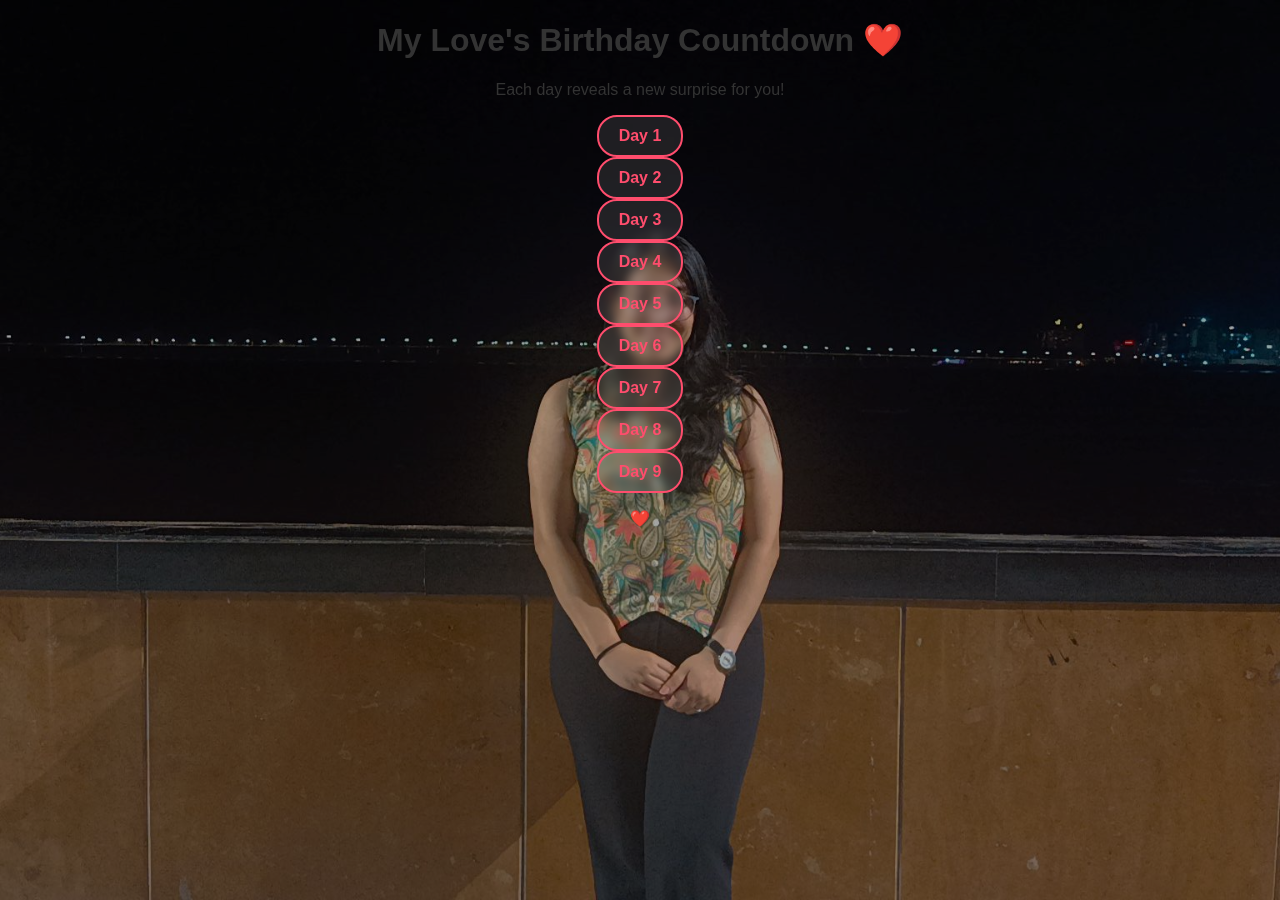
<file: index.html>
<!DOCTYPE html>
<html>
<head>
<title>Birthday Countdown</title>
<link rel="stylesheet" href="style.css">
<style>
/* Background Image Styling */
.bg-image {
    position: fixed;
    top: 0;
    left: 0;
    width: 100%;
    height: 100%;
    background-image: url('birthday-photo.jpeg');
    background-size: cover;
    background-position: center top;
    animation: zoomIn 20s infinite alternate ease-in-out;
    z-index: -2;
}

/* Dark overlay */
.overlay {
    position: fixed;
    top: 0;
    left: 0;
    width: 100%;
    height: 100%;
    background: rgba(0, 0, 0, 0.35);
    z-index: -1;
}

/* Gentle zoom */
@keyframes zoomIn {
    0% { transform: scale(1); }
    100% { transform: scale(1.05); }
}

/* Transparent buttons */
.button {
    display: inline-block;
    padding: 10px 20px;
    border-radius: 20px;
    border: 2px solid #ff4d6d;
    background-color: rgba(255, 255, 255, 0.1); /* transparent */
    color: #ff4d6d;
    font-size: 16px;
    text-decoration: none;
    font-weight: bold;
    backdrop-filter: blur(5px);
    transition: background-color 0.3s, color 0.3s;
}
.button:hover {
    background-color: rgba(255, 77, 109, 0.7);
    color: white;
}
</style>
</head>
<body>

<!-- Background Image -->
<div class="bg-image"></div>
<div class="overlay"></div>

<h1>My Love's Birthday Countdown ❤️</h1>
<p>Each day reveals a new surprise for you!</p>
<ul style="list-style:none; padding:0;">
    <li><a href="day1.html" class="button">Day 1</a></li>
    <li><a href="day2.html" class="button">Day 2</a></li>
    <li><a href="day3.html" class="button">Day 3</a></li>
    <li><a href="day4.html" class="button">Day 4</a></li>
    <li><a href="day5.html" class="button">Day 5</a></li>
    <li><a href="day6.html" class="button">Day 6</a></li>
    <li><a href="day7.html" class="button">Day 7</a></li>
    <li><a href="day8.html" class="button">Day 8</a></li>
    <li><a href="day9.html" class="button">Day 9</a></li>
</ul>

<script>
function createHeart() {
    const heart = document.createElement("div");
    heart.classList.add("heart");
    heart.innerHTML = "❤️";
    heart.style.left = Math.random() * 100 + "vw";
    heart.style.animationDuration = (Math.random() * 3 + 2) + "s";
    document.body.appendChild(heart);
    setTimeout(() => heart.remove(), 5000);
}
setInterval(createHeart, 500);
</script>

</body>
</html>
</file>
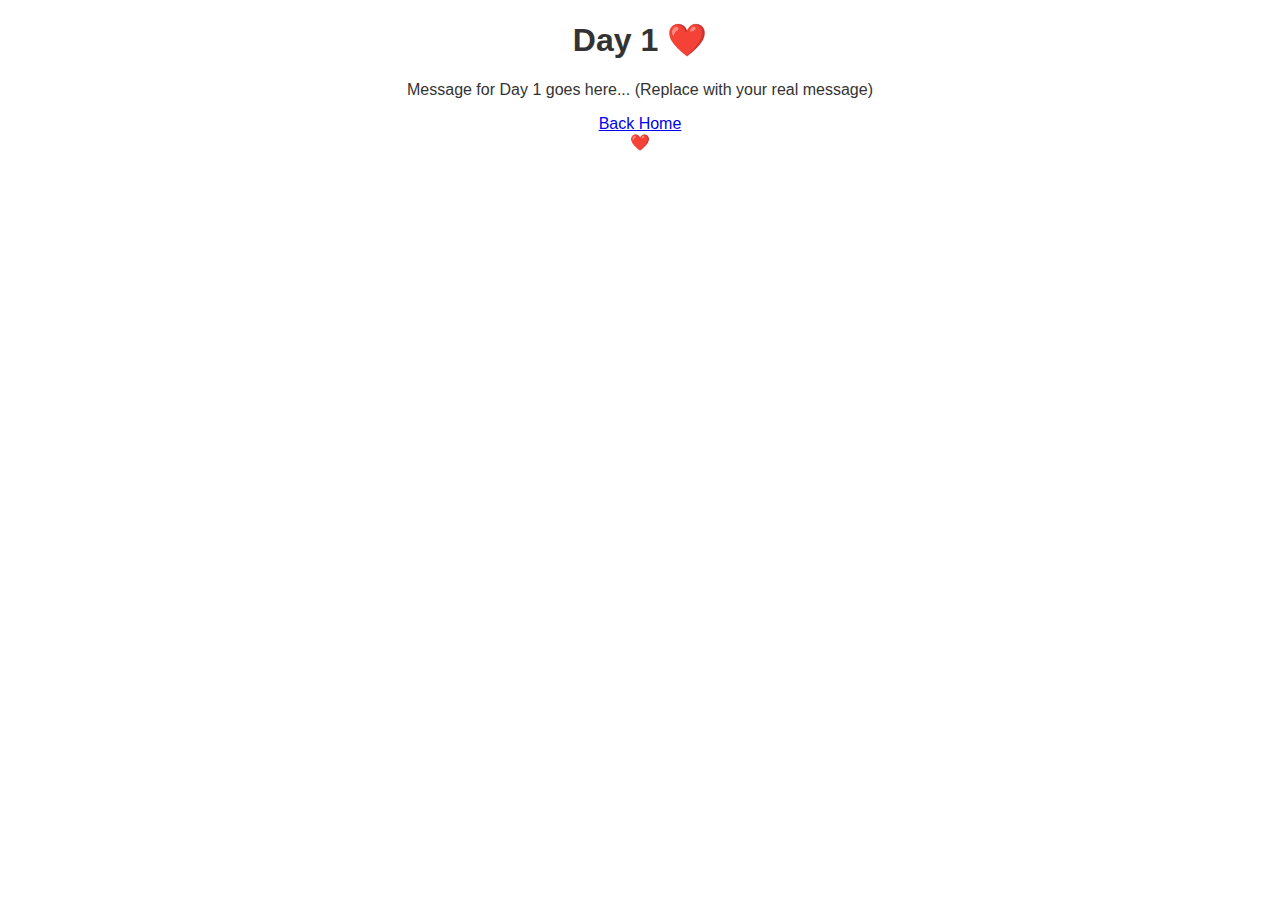
<file: day1.html>
<!DOCTYPE html>
<html lang="en">
<head>
    <meta charset="UTF-8">
    <meta name="viewport" content="width=device-width, initial-scale=1.0">
    <title>Day 1</title>
    <link href="https://fonts.googleapis.com/css2?family=Dancing+Script&family=Poppins&display=swap" rel="stylesheet">
    <link rel="stylesheet" href="style.css">
</head>
<body>
    <h1>Day 1 ❤️</h1>
    <p>Message for Day 1 goes here... (Replace with your real message)</p>
    <a href="index.html" class="button">Back Home</a>

    <!-- Floating Hearts -->
    <script>
    function createHeart() {
        const heart = document.createElement("div");
        heart.classList.add("heart");
        heart.innerHTML = "❤️";
        heart.style.left = Math.random() * 100 + "vw";
        heart.style.animationDuration = (Math.random() * 3 + 2) + "s";
        document.body.appendChild(heart);
        setTimeout(() => {
            heart.remove();
        }, 5000);
    }
    setInterval(createHeart, 500);
    </script>
</body>
</html>
</file>
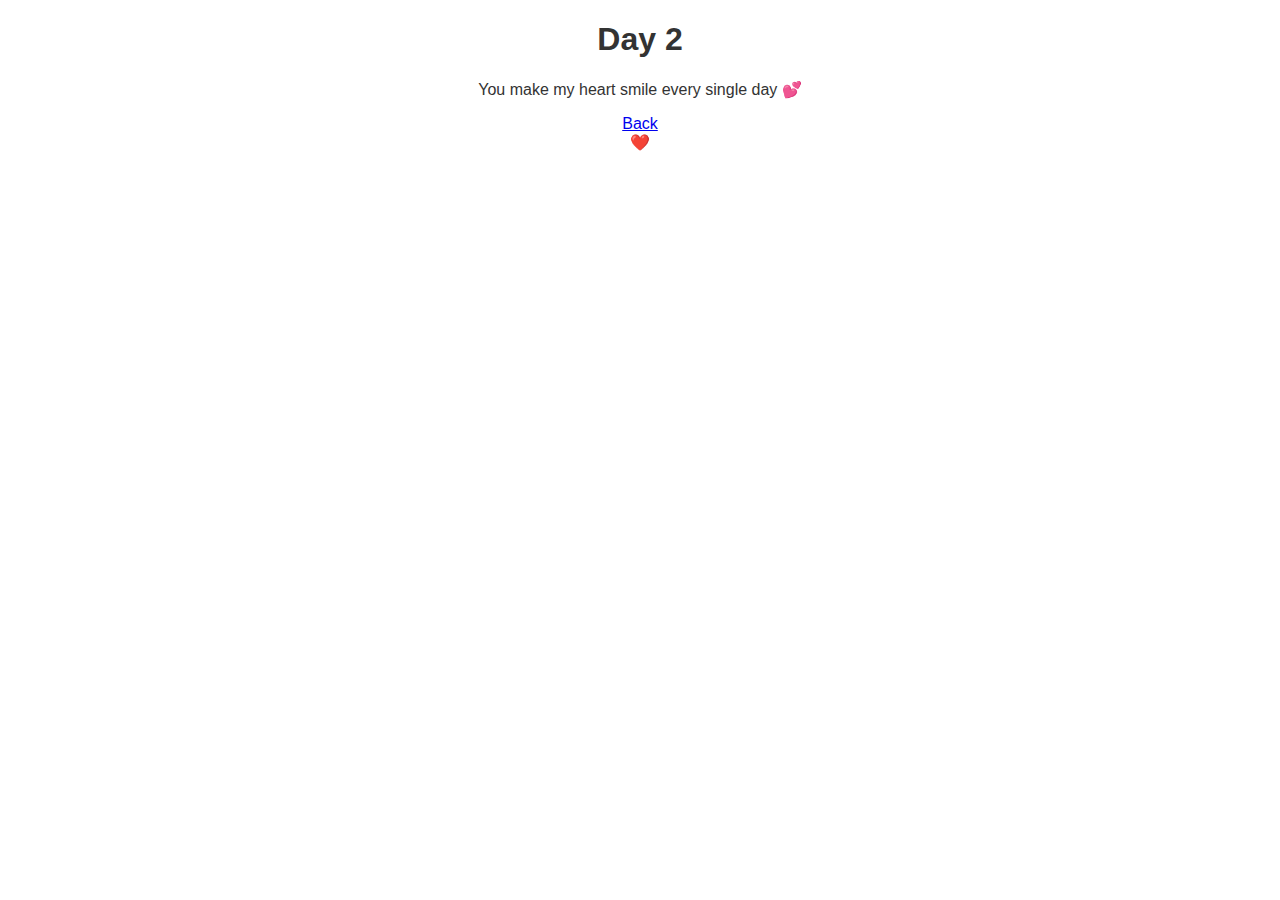
<file: day2.html>
<!DOCTYPE html>
<html>
<head>
<title>Day 2</title>
<link rel="stylesheet" href="style.css">
</head>
<body>
<h1>Day 2</h1>
<p>You make my heart smile every single day 💕</p>
<a href="index.html" class="button">Back</a>

<script>
function createHeart() {
    const heart = document.createElement("div");
    heart.classList.add("heart");
    heart.innerHTML = "❤️";
    heart.style.left = Math.random() * 100 + "vw";
    heart.style.animationDuration = (Math.random() * 3 + 2) + "s";
    document.body.appendChild(heart);
    setTimeout(() => {
        heart.remove();
    }, 5000);
}
setInterval(createHeart, 500);
</script>

</body>
</html>
</file>
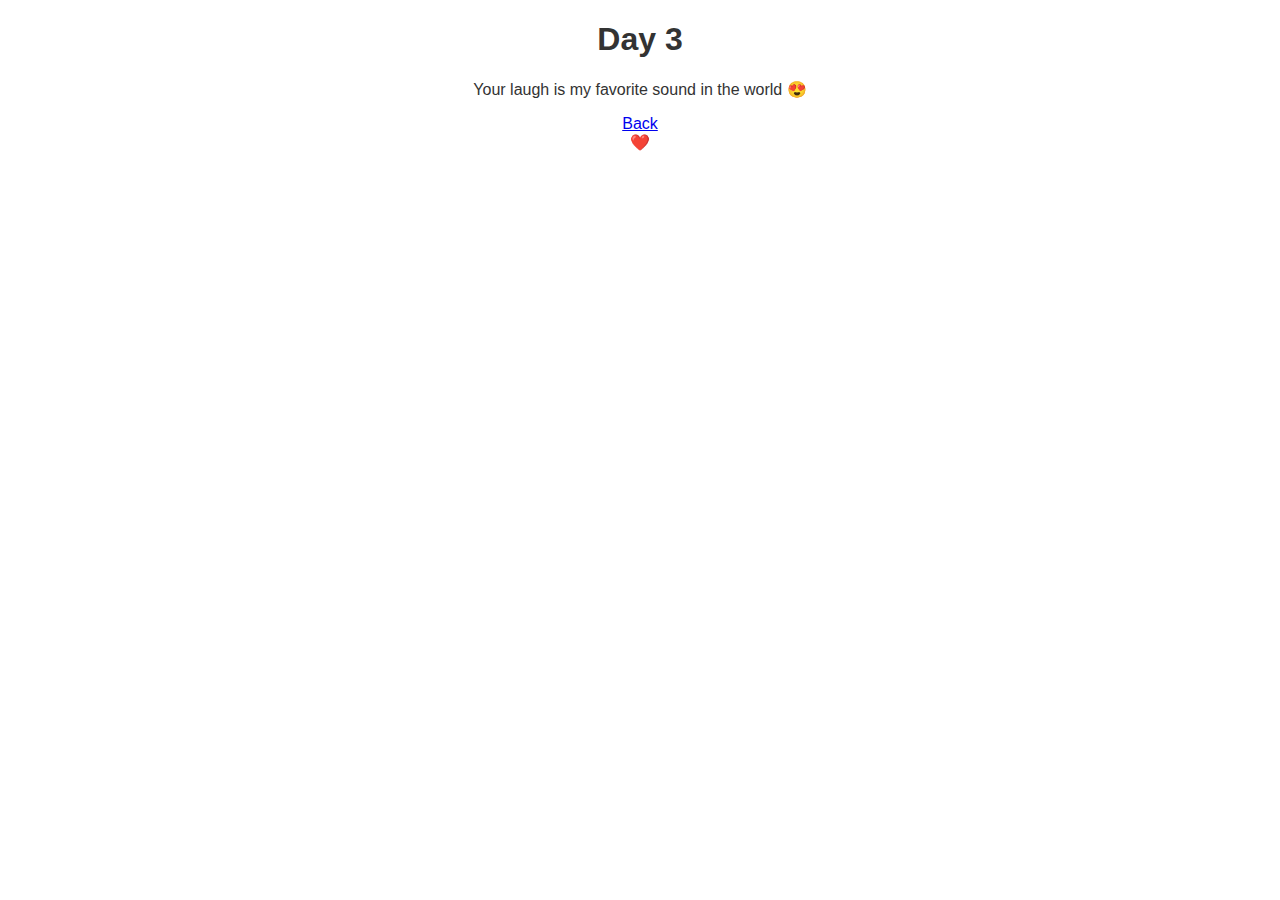
<file: day3.html>
<!DOCTYPE html>
<html>
<head>
<title>Day 3</title>
<link rel="stylesheet" href="style.css">
</head>
<body>
<h1>Day 3</h1>
<p>Your laugh is my favorite sound in the world 😍</p>
<a href="index.html" class="button">Back</a>

<script>
function createHeart() {
    const heart = document.createElement("div");
    heart.classList.add("heart");
    heart.innerHTML = "❤️";
    heart.style.left = Math.random() * 100 + "vw";
    heart.style.animationDuration = (Math.random() * 3 + 2) + "s";
    document.body.appendChild(heart);
    setTimeout(() => {
        heart.remove();
    }, 5000);
}
setInterval(createHeart, 500);
</script>

</body>
</html>
</file>
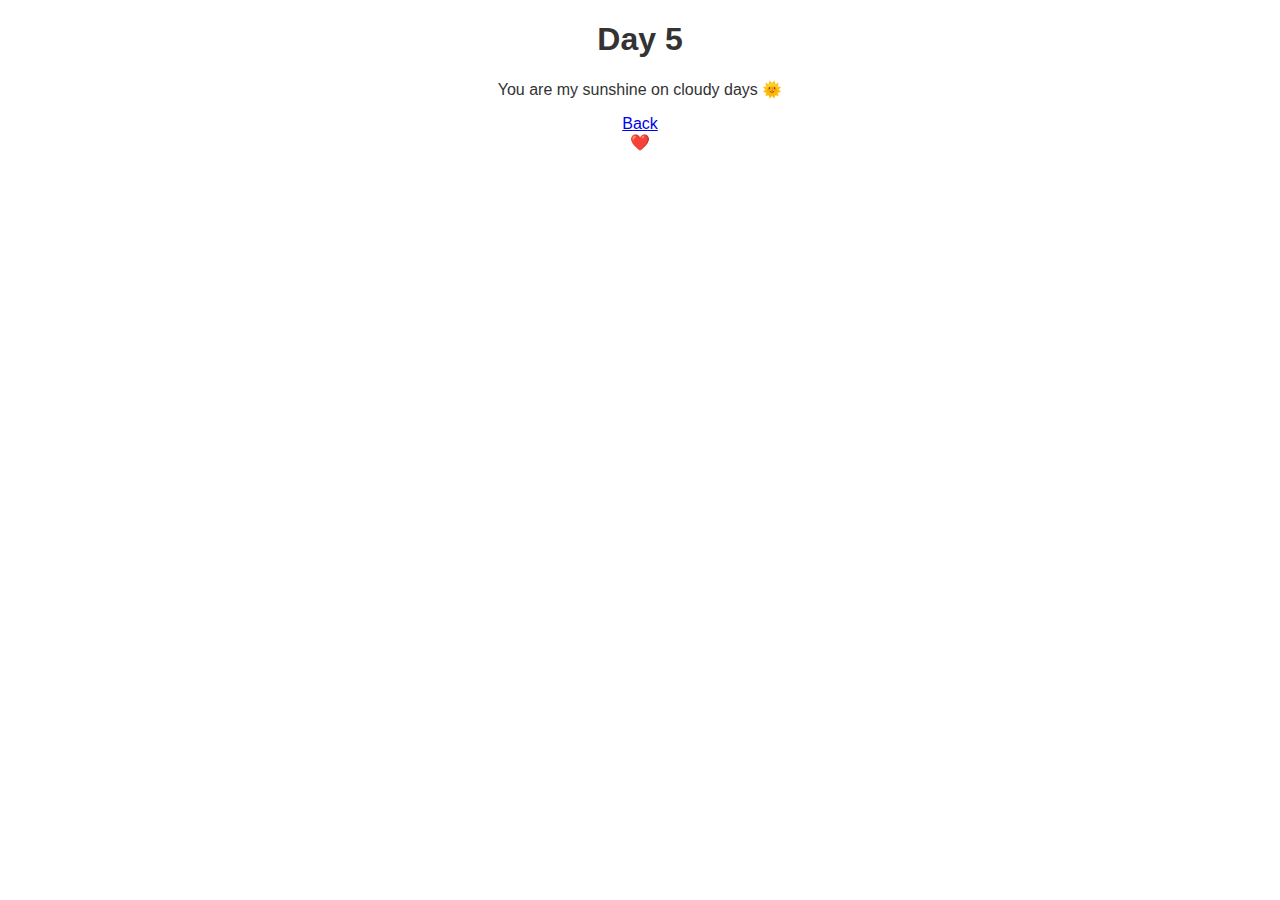
<file: day5.html>
<!DOCTYPE html>
<html>
<head>
<title>Day 5</title>
<link rel="stylesheet" href="style.css">
</head>
<body>
<h1>Day 5</h1>
<p>You are my sunshine on cloudy days 🌞</p>
<a href="index.html" class="button">Back</a>

<script>
function createHeart() {
    const heart = document.createElement("div");
    heart.classList.add("heart");
    heart.innerHTML = "❤️";
    heart.style.left = Math.random() * 100 + "vw";
    heart.style.animationDuration = (Math.random() * 3 + 2) + "s";
    document.body.appendChild(heart);
    setTimeout(() => {
        heart.remove();
    }, 5000);
}
setInterval(createHeart, 500);
</script>

</body>
</html>
</file>
<file: style.css>
body {
    font-family: Arial, sans-serif;
    margin: 0;
    padding: 0;
    background: #fff;
    color: #333;
    text-align: center;
}
.container {
    max-width: 600px;
    margin: auto;
    padding: 20px;
}
.day-card {
    background: white;
    padding: 20px;
    margin: 10px 0;
    border-radius: 12px;
    box-shadow: 0 4px 8px rgba(0,0,0,0.1);
}
.day-card a {
    text-decoration: none;
    color: crimson;
    font-weight: bold;
}
img {
    max-width: 100%;
    border-radius: 12px;
    margin-top: 10px;
}
/* Animation for Day 9 */
@keyframes confettiFall {
    0% { transform: translateY(-10px) rotate(0deg); opacity: 1; }
    100% { transform: translateY(100vh) rotate(720deg); opacity: 0; }
}
.confetti {
    position: fixed;
    top: 0;
    width: 10px;
    height: 10px;
    background-color: red;
    animation: confettiFall 3s linear infinite;
}
.fade-in {
    animation: fadeIn 2s ease-in;
}
@keyframes fadeIn {
    from { opacity: 0; }
    to { opacity: 1; }
}
.bounce {
    animation: bounce 2s infinite;
}
@keyframes bounce {
    0%, 20%, 50%, 80%, 100% {transform: translateY(0);}
    40% {transform: translateY(-20px);}
    60% {transform: translateY(-10px);}
}
.glow {
    color: #ff4081;
    text-shadow: 0 0 10px #ff4081, 0 0 20px #ff4081, 0 0 30px #ff4081;
}
</file>
